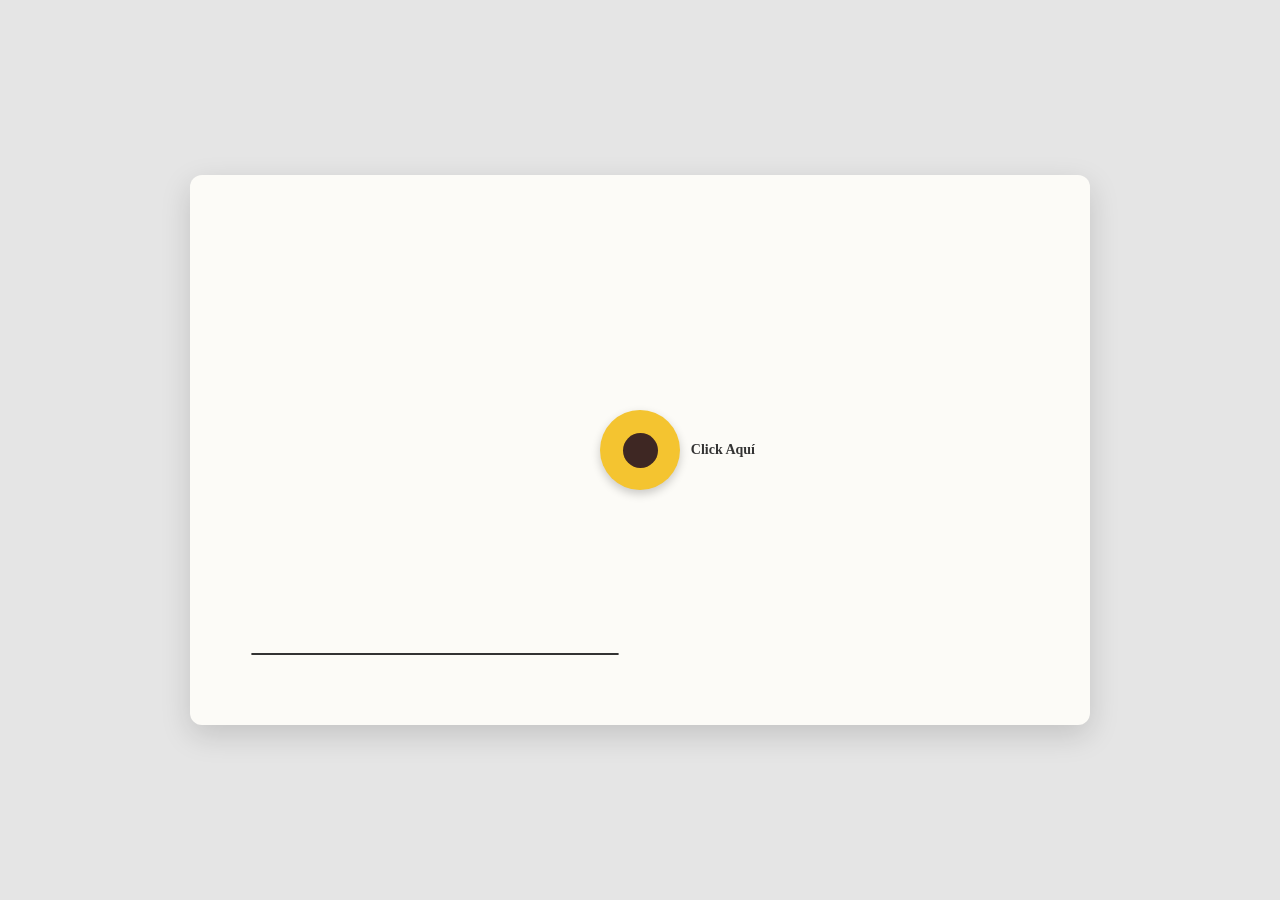
<file: jefa/index.html>
<!DOCTYPE html>
<html lang="es">
<head>
    <meta charset="UTF-8">
    <meta name="viewport" content="width=device-width, initial-scale=1.0">
    <title>Flores Amarillas - Agradecimiento</title>
    <link rel="stylesheet" href="style.css">
    <script src="https://cdnjs.cloudflare.com/ajax/libs/gsap/3.12.2/gsap.min.js"></script>
</head>
<body>

    <div class="card">
        <div id="start-btn" class="sunflower-btn">
            <div class="center"></div>
            <div class="label">Click Aquí</div>
        </div>

        <div class="stage">
            <div id="letter" class="letter hidden">
                <p class="title">🌻 FELIZ DÍA DE LAS FLORES AMARILLAS 🌻</p>
                <div id="text-body" class="text-body"></div>
                <p id="quote" class="quote hidden"><i>¡Gracias por su apoyo, liderazgo y valiosa amistad!</i></p>
            </div>

            <div class="tree-container">
                <svg id="tree-svg" viewBox="0 0 400 500">
                    <line class="ground" x1="20" y1="450" x2="380" y2="450" />
                    <path class="branch trunk" d="M200 450 Q198 350 200 250" />
                    <path class="branch" d="M200 350 Q170 300 140 270" />
                    <path class="branch" d="M200 320 Q230 280 260 250" />
                    <path class="branch" d="M200 280 Q180 230 160 190" />
                    <path class="branch" d="M200 270 Q220 220 240 180" />
                </svg>
                <div id="flowers-container"></div>
            </div>
        </div>
    </div>

    <script src="script.js"></script>
</body>
</html>
</file>
<file: jefa/style.css>
* {
    box-sizing: border-box;
    margin: 0;
    padding: 0;
}

body {
    background-color: #e5e5e5;
    display: flex;
    justify-content: center;
    align-items: center;
    min-height: 100vh;
    font-family: 'Georgia', serif;
}

.card {
    position: relative;
    width: 90vw;
    max-width: 900px;
    height: 550px;
    background-color: #fcfbf7;
    border-radius: 12px;
    box-shadow: 0 10px 30px rgba(0,0,0,0.15);
    display: flex;
    justify-content: center;
    align-items: center;
    overflow: hidden;
}

.sunflower-btn {
    position: absolute;
    width: 80px;
    height: 80px;
    background: #f4c430;
    border-radius: 50%;
    cursor: pointer;
    display: flex;
    justify-content: center;
    align-items: center;
    z-index: 10;
    box-shadow: 0 4px 10px rgba(0,0,0,0.2);
    transition: transform 0.2s;
}

.sunflower-btn:hover {
    transform: scale(1.1);
}

.sunflower-btn .center {
    width: 35px;
    height: 35px;
    background: #3e2723;
    border-radius: 50%;
}

.sunflower-btn .label {
    position: absolute;
    white-space: nowrap;
    right: -75px;
    font-size: 14px;
    font-weight: bold;
    color: #333;
}

.stage {
    width: 100%;
    height: 100%;
    display: flex;
    align-items: center;
    justify-content: space-between;
    padding: 20px 40px;
}

.letter {
    width: 45%;
    color: #2c2c2c;
    opacity: 0;
}

.letter.hidden {
    display: none;
}

.letter .title {
    font-weight: bold;
    font-size: 15px;
    margin-bottom: 20px;
    letter-spacing: 1px;
}

.letter .text-body {
    font-size: 14px;
    line-height: 1.6;
    margin-bottom: 20px;
    white-space: pre-line;
    text-transform: uppercase;
}

.letter .quote {
    font-size: 13px;
    color: #555;
    border-top: 1px solid #ccc;
    padding-top: 10px;
}

.tree-container {
    position: relative;
    width: 50%;
    height: 100%;
}

#tree-svg {
    width: 100%;
    height: 100%;
}

.ground {
    stroke: #333;
    stroke-width: 2;
}

.branch {
    fill: none;
    stroke: #2e5a44;
    stroke-width: 12;
    stroke-linecap: round;
    stroke-dasharray: 600;
    stroke-dashoffset: 600;
}

.trunk {
    stroke-width: 22;
}

#flowers-container {
    position: absolute;
    top: 0;
    left: 0;
    width: 100%;
    height: 100%;
    pointer-events: none;
}

.flower {
    position: absolute;
    width: 20px;
    height: 20px;
    background: #ffd700;
    border-radius: 50%;
    border: 2px solid #3e2723;
    transform: scale(0);
}
</file>
<file: visual/style.css>
* {
    box-sizing: border-box;
    margin: 0;
    padding: 0;
}

body {
    background-color: #e5e5e5;
    display: flex;
    justify-content: center;
    align-items: center;
    min-height: 100vh;
    font-family: 'Georgia', serif;
}

.card {
    position: relative;
    width: 90vw;
    max-width: 900px;
    height: 550px;
    background-color: #fcfbf7;
    border-radius: 12px;
    box-shadow: 0 10px 30px rgba(0,0,0,0.15);
    display: flex;
    justify-content: center;
    align-items: center;
    overflow: hidden;
}

/* Botón interactivo inicial */
.sunflower-btn {
    position: absolute;
    width: 80px;
    height: 80px;
    background: #f4c430;
    border-radius: 50%;
    cursor: pointer;
    display: flex;
    justify-content: center;
    align-items: center;
    z-index: 10;
    box-shadow: 0 4px 10px rgba(0,0,0,0.2);
    transition: transform 0.2s;
}

.sunflower-btn:hover {
    transform: scale(1.1);
}

.sunflower-btn .center {
    width: 35px;
    height: 35px;
    background: #3e2723;
    border-radius: 50%;
}

.sunflower-btn .label {
    position: absolute;
    white-space: nowrap;
    right: -75px;
    font-size: 14px;
    font-weight: bold;
    color: #333;
}

/* Escenario */
.stage {
    width: 100%;
    height: 100%;
    display: flex;
    align-items: center;
    justify-content: space-between;
    padding: 20px 40px;
}

.letter {
    width: 45%;
    color: #2c2c2c;
    opacity: 0;
}

.letter.hidden {
    display: none;
}

.letter .title {
    font-weight: bold;
    font-size: 16px;
    margin-bottom: 20px;
    letter-spacing: 1px;
}

.letter .text-body {
    font-size: 15px;
    line-height: 1.6;
    margin-bottom: 20px;
    white-space: pre-line;
    text-transform: uppercase;
}

.letter .quote {
    font-size: 13px;
    color: #555;
    border-top: 1px solid #ccc;
    padding-top: 10px;
}

/* Árbol y Canvas de Flores */
.tree-container {
    position: relative;
    width: 50%;
    height: 100%;
}

#tree-svg {
    width: 100%;
    height: 100%;
}

.ground {
    stroke: #333;
    stroke-width: 2;
}

.branch {
    fill: none;
    stroke: #2e5a44;
    stroke-width: 12;
    stroke-linecap: round;
    stroke-dasharray: 600;
    stroke-dashoffset: 600;
}

.trunk {
    stroke-width: 22;
}

#flowers-container {
    position: absolute;
    top: 0;
    left: 0;
    width: 100%;
    height: 100%;
    pointer-events: none;
}

/* Flores SVG agregadas por JS */
.flower {
    position: absolute;
    width: 20px;
    height: 20px;
    background: #ffd700;
    border-radius: 50%;
    border: 2px solid #3e2723;
    transform: scale(0);
}
</file>
